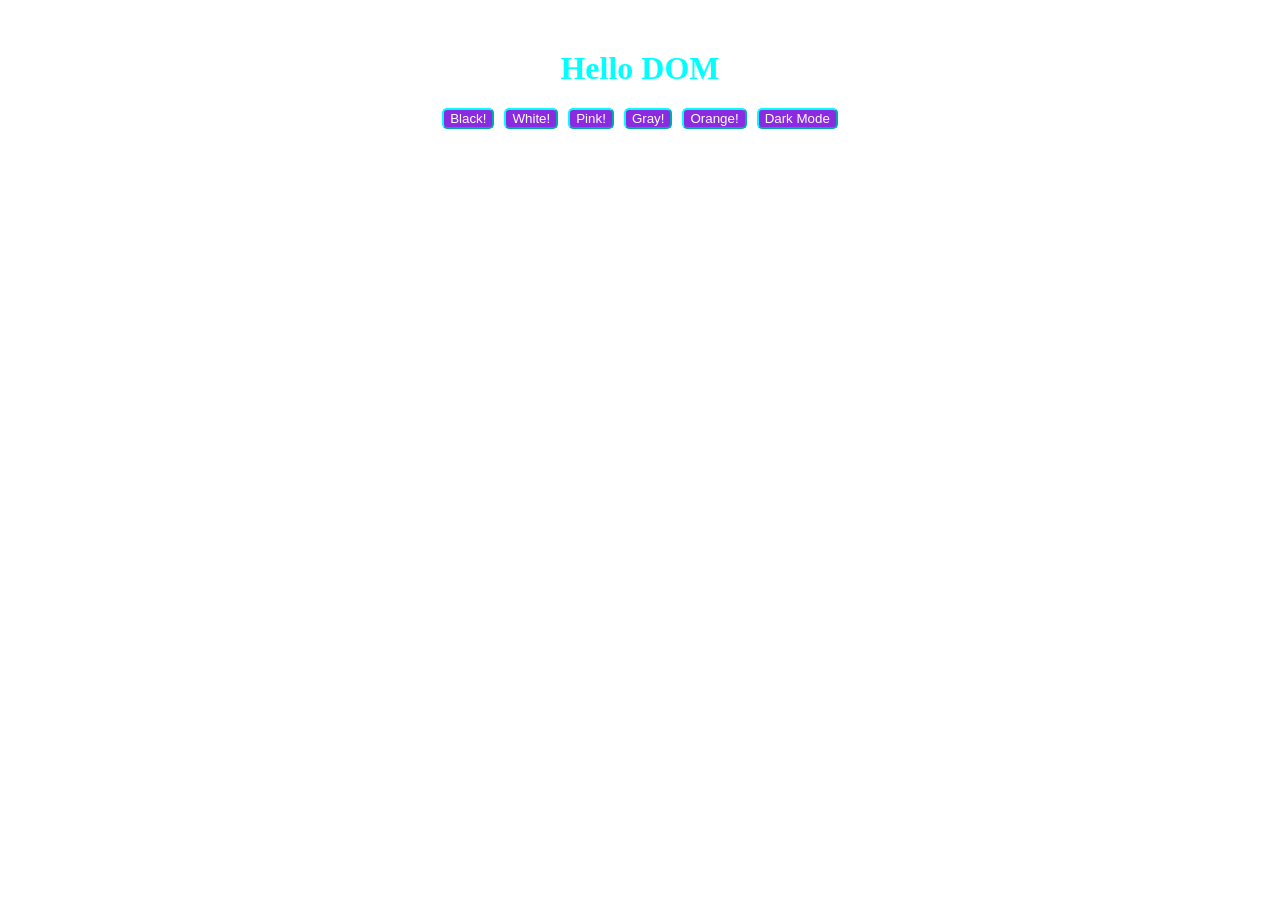
<file: javascript/DOM/index.html>
<!doctype html>
<html lang="en">
  <head>
    <meta charset="UTF-8" />
    <meta name="viewport" content="width=device-width, initial-scale=1.0" />
    <title>DOM</title>
    <link rel="stylesheet" href="./style.css" />
  </head>
  <body>
    <div>
      <h1>Hello DOM</h1>
      <div class="b">
        <button onclick="changeBackground('black')">Black!</button>
        <button onclick="changeBackground('white')">White!</button>
        <button onclick="changeBackground('pink')">Pink!</button>

        <!-- Event Listener -->
        <button id="dark-mode-btn">Gray!</button>
        <button id="orange-btn">Orange!</button>
        <button id="theme-btn">Dark Mode</button>
      </div>
    </div>
    <!-- Link JS file here -->
    <script src="./script.js"></script>
  </body>
</html>
</file>
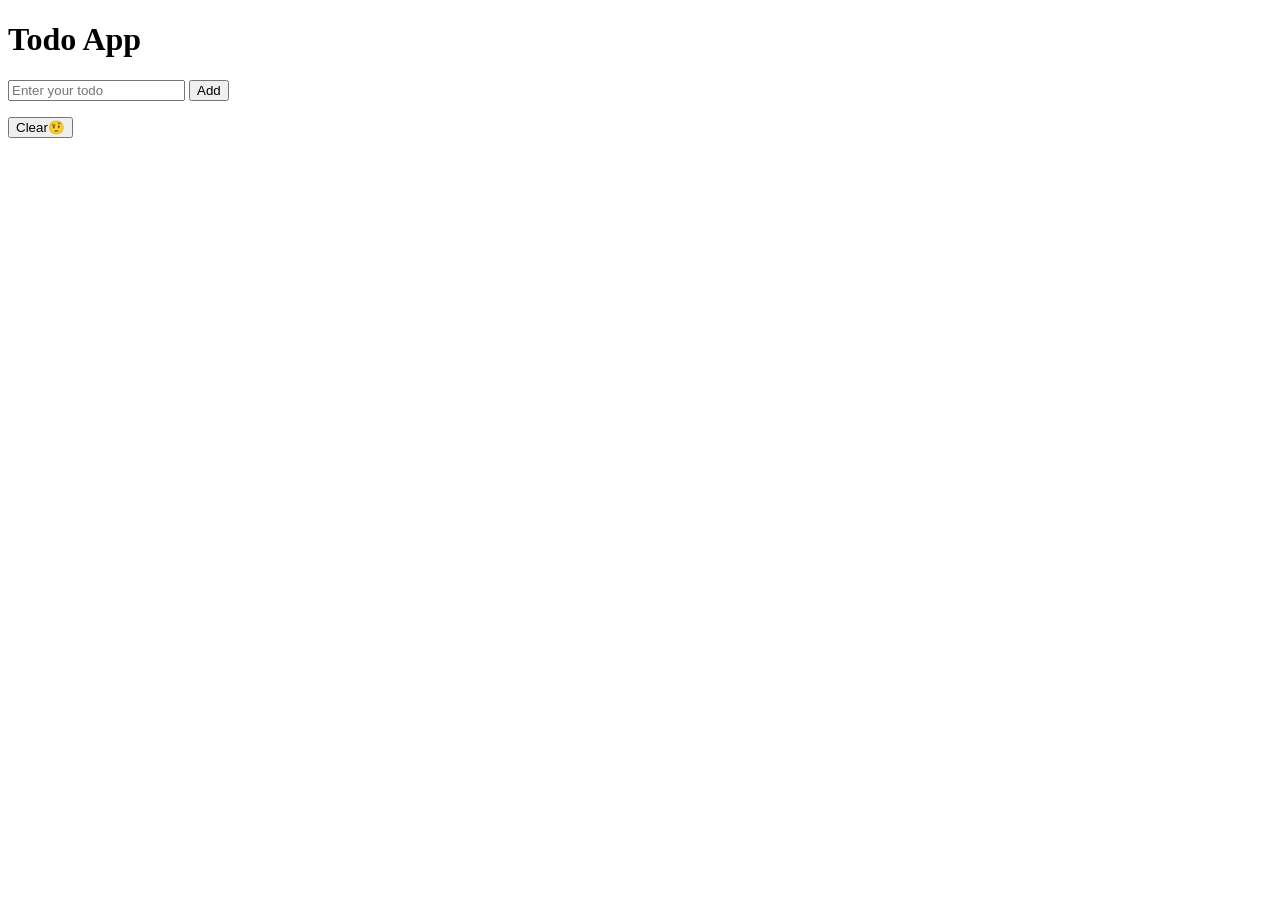
<file: projects/project3/index.html>
<!doctype html>
<html lang="en">
  <head>
    <meta charset="UTF-8" />
    <meta name="viewport" content="width=device-width, initial-scale=1.0" />
    <title>Todo-App</title>
  </head>
  <body>
    <h1>Todo App</h1>
    <div class="container">
      <div>
        <input id="todo-input" placeholder="Enter your todo" />
        <button id="add-btn">Add</button>
      </div>

      <div>
        <ul id="todo-items-container">
          <!-- <li>Go to Gym <button>X</button></li>
          <li>Eat <button>X</button></li>
          <li>Code <button>X</button></li> -->
        </ul>
      </div>
      <button id="clear">Clear🤨</button>
    </div>
    <script src="./script.js"></script>
  </body>
</html>
</file>
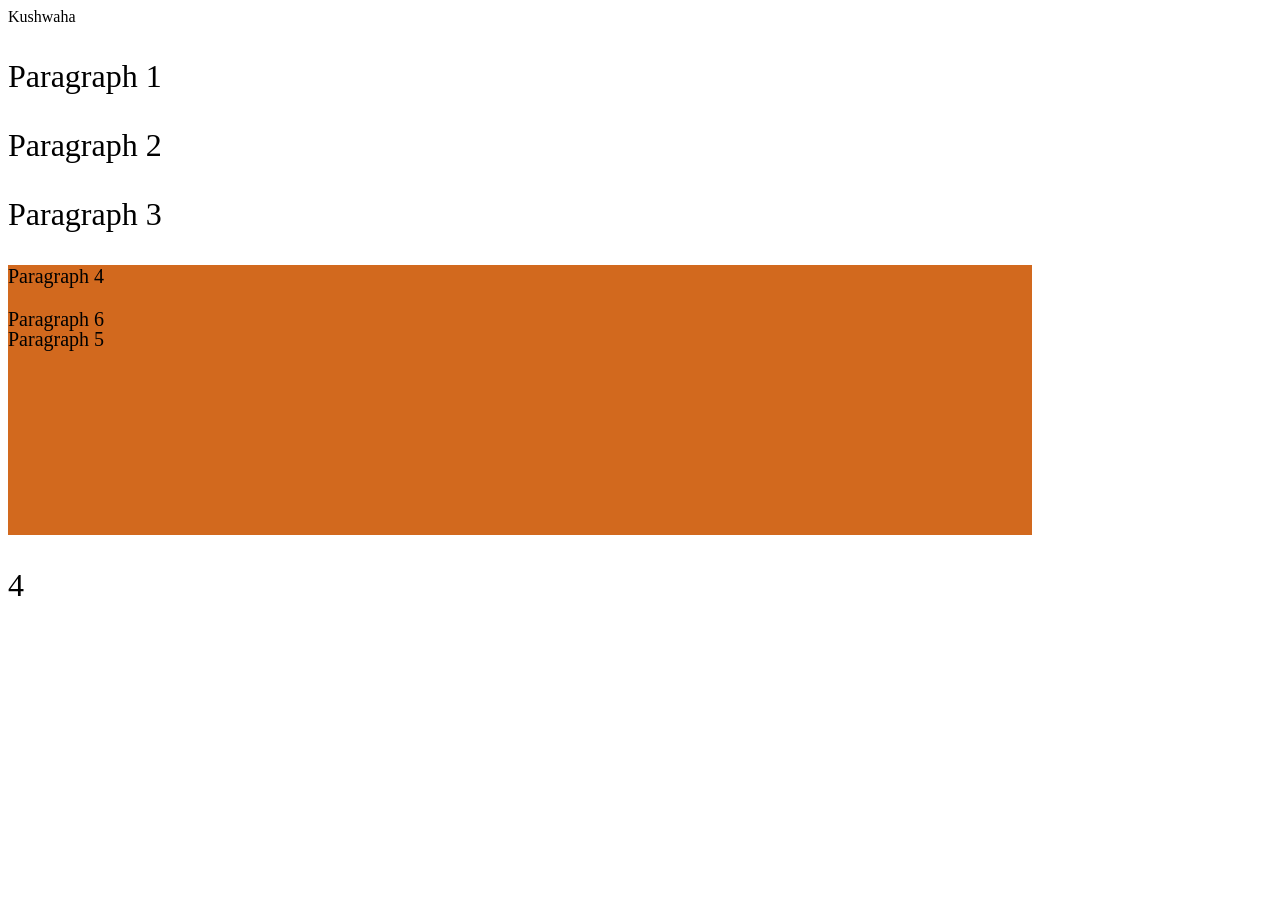
<file: css/boxModel.html>
<!DOCTYPE html>
<html lang="en">
<head>
    <meta charset="UTF-8">
    <meta name="viewport" content="width=device-width, initial-scale=1.0">
    <title>Box-Model</title>
    <link rel="stylesheet" href="./box.css">
</head>
<body>
    <div id="sur">
        <div id="cl"></div>
    </div>
    <div id="kus">Kushwaha</div>


    <div>
        <p>Paragraph 1</p>
        <p>Paragraph 2</p>
        <p>Paragraph 3</p>
    </div>

    <div id="p1">
        <p>Paragraph 4</p>
        <p  id="element">Paragraph 5</p>
        <p>Paragraph 6</p>
    </div>
     <div id="p2">
        <p>4</p>
    </div>
    
</body>
</html>
</file>
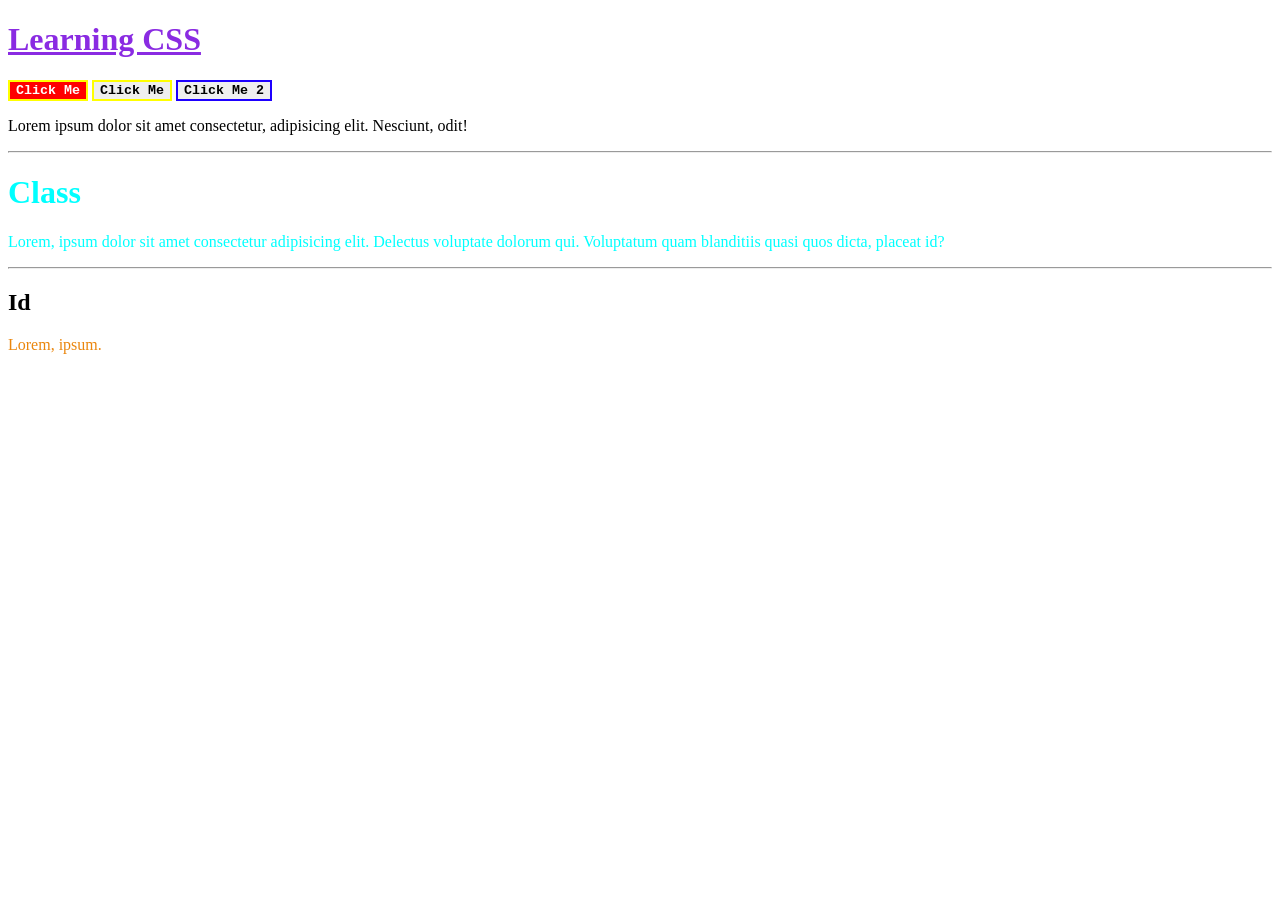
<file: css/index1.html>
<!doctype html>
<html lang="en">
  <head>
    <meta charset="UTF-8" />
    <meta name="viewport" content="width=device-width, initial-scale=1.0" />
    <title>Learning CSS!</title>
    <style>
      button {
        font-weight: bold;
        font-family: "Courier New", Courier, monospace;
        cursor: pointer;
      }
      button {
        border: 2px solid gray;
      }
      button {
        border: 2px solid yellow;
      }

      /* style by using class */

      .my-class-a {
        color: aqua;
      }

      #id {
        color: rgb(234, 134, 13);
      }
    </style>
  </head>
  <body>
    <!-- IN LINE CSS  -->
    <h1 style="text-decoration: underline; color: blueviolet">Learning CSS</h1>
    <button style="background-color: red; color: white">Click Me</button>

    <!-- CSS by adding style in a head (Common Css) -->

    <button>Click Me</button>
    <button style="border-color: rgb(30, 0, 255)">Click Me 2</button>
    <p>
      Lorem ipsum dolor sit amet consectetur, adipisicing elit. Nesciunt, odit!
    </p>

    <!-- Class And Id  (Id has more priority than class and class has more priority than element)-->
    <hr />
    <h1 class="my-class-a">Class</h1>
    <p class="my-class-a">
      Lorem, ipsum dolor sit amet consectetur adipisicing elit. Delectus
      voluptate dolorum qui. Voluptatum quam blanditiis quasi quos dicta,
      placeat id?
    </p>
    <hr />
    <h2>Id</h2>
    <p id="id">Lorem, ipsum.</p>
  </body>
</html>
</file>
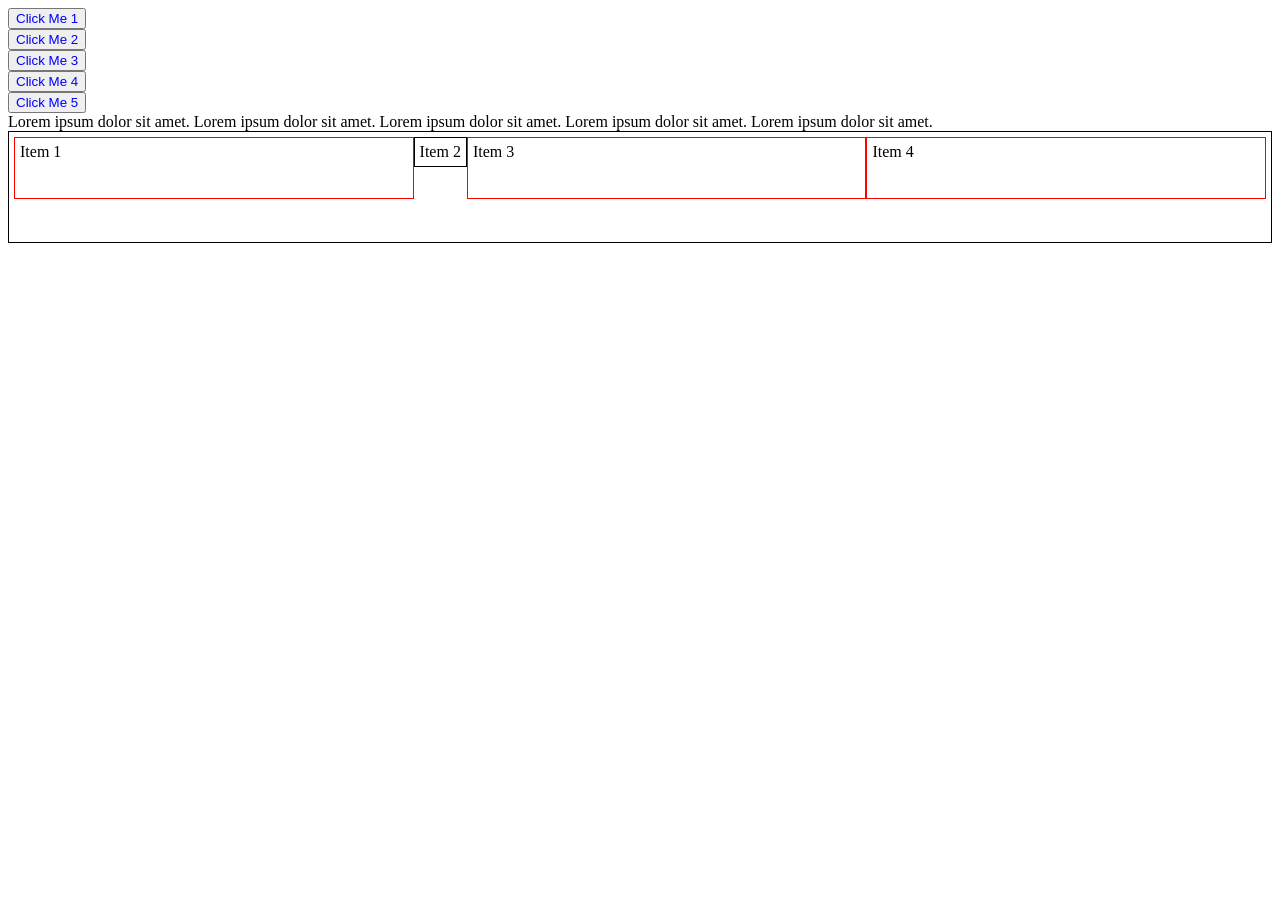
<file: css/index2.html>
<!doctype html>
<html lang="en">
  <head>
    <meta charset="UTF-8" />
    <meta name="viewport" content="width=device-width, initial-scale=1.0" />
    <title>d</title>
    <link rel="stylesheet" href="style-1.css" />
  </head>
  <body>
    <!-- Block level element (Paragraph, Heading, Div, Hr, br, secton, footer, article, ul, li, nav) and Inline level element (Span, Button,a bold, input )        -->
    <button>Click Me 1</button>
    <button>Click Me 2</button>
    <button>Click Me 3</button>
    <button>Click Me 4</button>
    <button>Click Me 5</button>

    <p>Lorem ipsum dolor sit amet.</p>
    <p>Lorem ipsum dolor sit amet.</p>
    <p>Lorem ipsum dolor sit amet.</p>
    <p>Lorem ipsum dolor sit amet.</p>
    <p>Lorem ipsum dolor sit amet.</p> 

    <!-- Flexbox -->
        <div class="parent">
            <div class="child">Item 1</div>
            <div id="child2">Item 2</div>
            <div class="child">Item 3</div>
            <div class="child">Item 4</div>
        </div>


  </body>
</html>
</file>
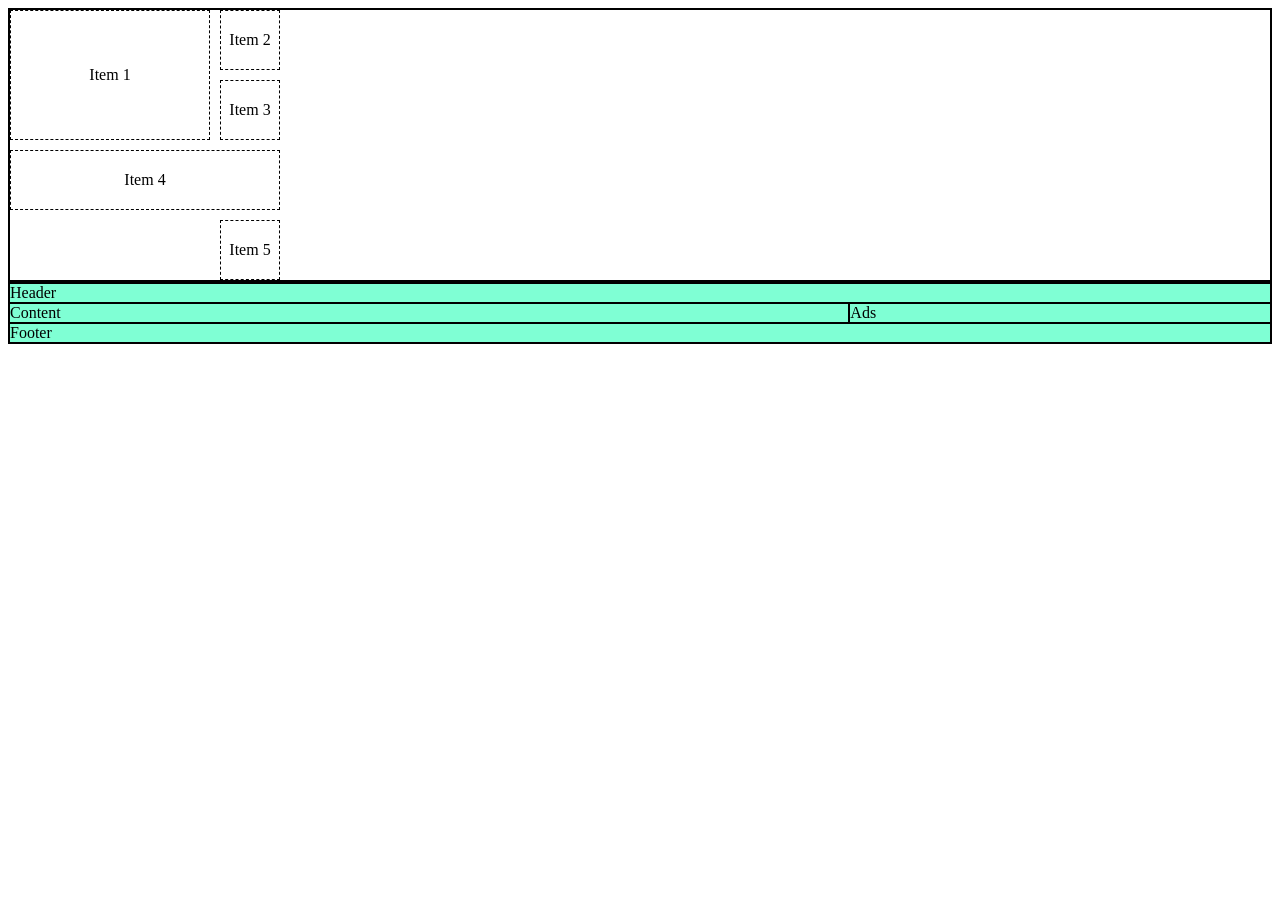
<file: css/index3.html>
<!doctype html>
<html lang="en">
  <head>
    <meta charset="UTF-8" />
    <meta name="viewport" content="width=device-width, initial-scale=1.0" />
    <title>Document</title>
    <link rel="stylesheet" href="./grid.css" />
  </head>
  <body>
    <div>
      <!-- Grid  -->

      <div class="parent">
        <div class="child item-1">Item 1</div>
        <div class="child">Item 2</div>
        <div class="child">Item 3</div>
        <div class="child item-4">Item 4</div>
        <div class="child item-5">Item 5</div>
      </div>

      <div class="website">
        <div class="item header">Header</div>
        <div class="item content">Content</div>
        <div class="item ads">Ads</div>
        <div class="item footer">Footer</div>
      </div>
    </div>
  </body>
</html>
</file>
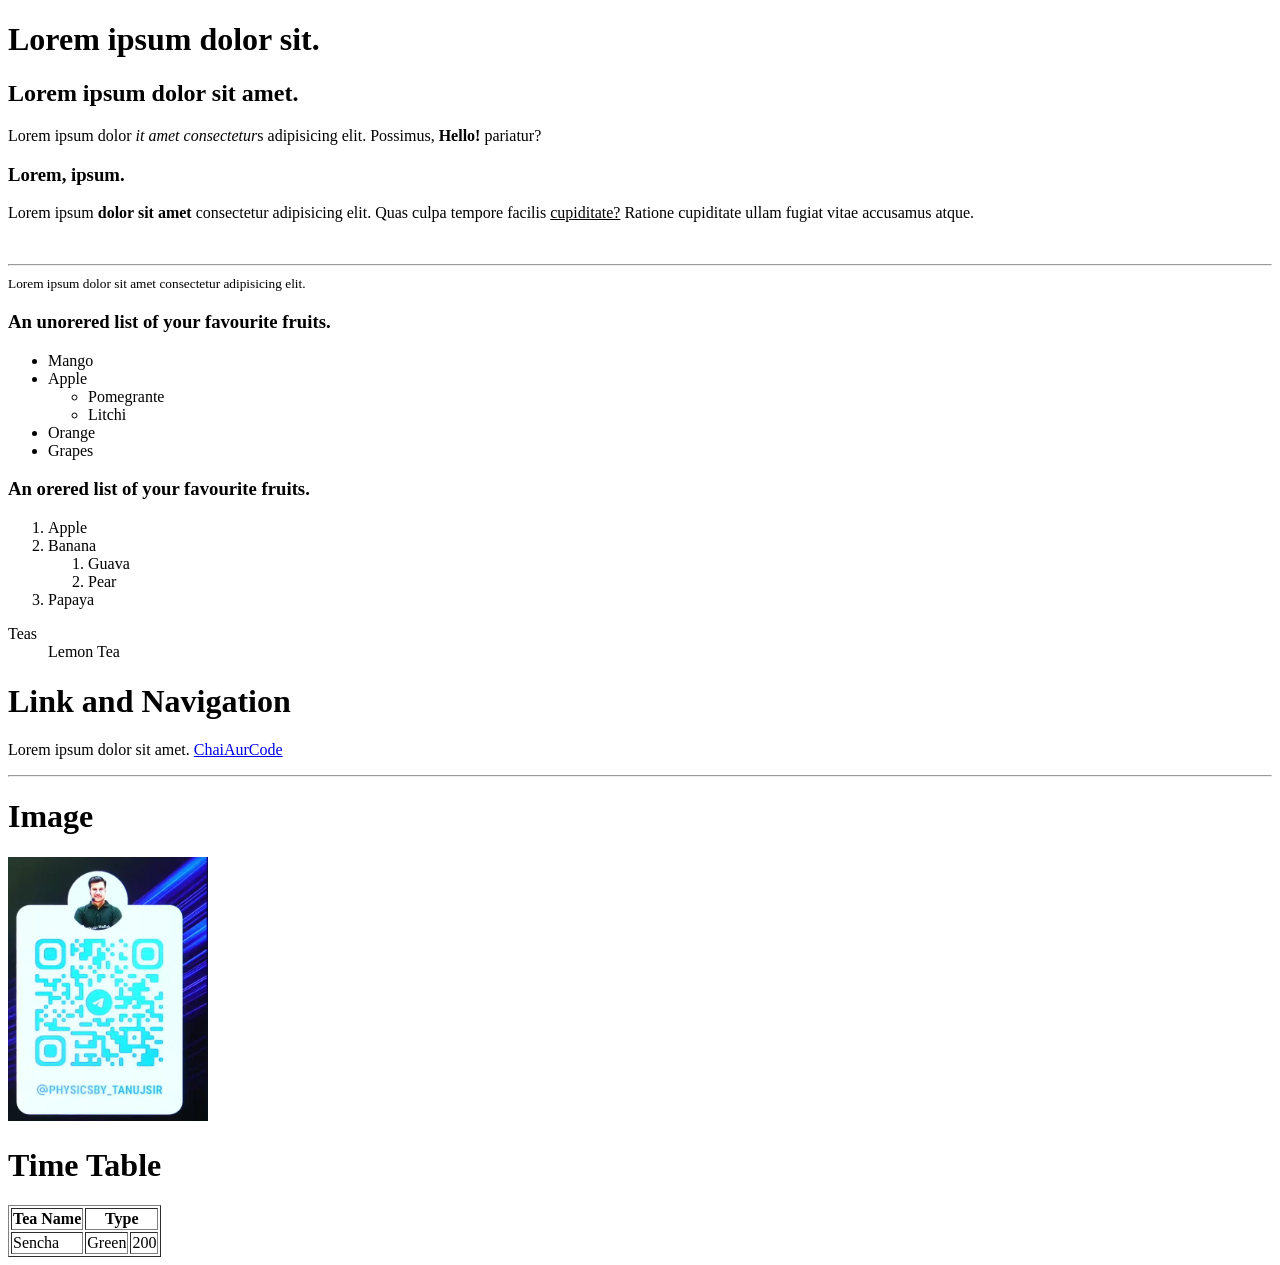
<file: html/chapter-01.html>
<!doctype html>
<html lang="en">
  <head>
    <meta charset="UTF-8" />
    <meta name="viewport" content="width=device-width, initial-scale=1.0" />
    <title>Just HTML!</title>
  </head>
  <body>
    <h1>Lorem ipsum dolor sit.</h1>
    <h2>Lorem ipsum dolor sit amet.</h2>
    <p>
      Lorem ipsum dolor <i>it amet consectetur</i>s adipisicing elit. Possimus,
      <strong>Hello!</strong> pariatur?
    </p>
    <h3>Lorem, ipsum.</h3>
    <p>
      Lorem ipsum <b>dolor sit amet </b>consectetur adipisicing elit. Quas culpa
      tempore facilis <u>cupiditate?</u> Ratione cupiditate ullam fugiat vitae
      accusamus atque.
    </p>
    <br />
    <hr />
    <small>Lorem ipsum dolor sit amet consectetur adipisicing elit.</small>

    <!-- Create an unorered list of your favourite fruits.  -->
    <h3>An unorered list of your favourite fruits.</h3>
    <ul>
      <li>Mango</li>
      <li>Apple</li>
      <ul>
        <li>Pomegrante</li>
        <li>Litchi</li>
      </ul>
      <li>Orange</li>
      <li>Grapes</li>
    </ul>

    <!-- Create an orered list of your favourite fruits.  -->

    <h3>An orered list of your favourite fruits.</h3>
    <ol>
      <li>Apple</li>
      <li>Banana</li>
      <ol>
        <li>Guava</li>
        <li>Pear</li>
      </ol>
      <li>Papaya</li>
    </ol>

    <!-- Description List  -->

    <dl>
      <dt>Teas</dt>
      <dd>Lemon Tea</dd>
    </dl>

    <!-- Create a webpage with the following- 
      A paragraph with a link to an external website. 
      An anchor link that jumps to a specific section of the same page.  -->

    <h1>Link and Navigation</h1>
    <p>
      Lorem ipsum dolor sit amet.
      <a href="https://chaicode.com" target="_blank">ChaiAurCode</a>
    </p>

    <hr />
    <h1>Image</h1>
    <a href="https://chaicode.com">
      <img
        src="../Screenshot 2026-03-18 230508.png"
        alt="image"
        width="200px"
      />
    </a> 

    <!-- Tables -->
     <h1>Time Table</h1>
     <table border="1">
        <tr>
            <th>Tea Name</th>
            <th colspan="2">Type</th>
           
        </tr>
        <tr>
            <td>Sencha</td>
            <td>Green</td>
            <td>200</td>
        </tr>
     </table>

     <!-- Forms -->

     <!-- MultiMedia  -->



  </body>
</html>
</file>
<file: javascript/DOM/style.css>
h1 {
  display: flex;
  justify-content: center;
  margin-top: 50px;
  color: aqua;
}

button {
  background-color: blueviolet;
  color: white;
  border-radius: 5px;
  border-color: aqua;
}

.b {
  display: flex;
  justify-content: center;
  gap: 10px;
}
</file>
<file: css/box.css>
* {
    box-sizing: border-box;
}

/* div {
    height: 200px;
    width: 150px;
    border: 10px solid red;
    color: rgb(253, 155, 9);
    font-weight: bolder;
    padding: 20px;
      
}
#sur{
    margin-bottom: 30px;
    width: 80%;
}
#kus{
    margin-top: 20px;
}
#cl{
    width: 80%;
    height: 50px; 
}
*/

p{
    font-size: 30px; 
}

#p1{
    font-size: 10px;
    background-color: chocolate;
    height: 30vh;
    width: 80vw;
}

p {
    font-size: 2em;
}

#element{
    position: absolute;
}
</file>
<file: css/style-1.css>
button{
    border-radius: 5px solid black;
    color:blue;
    display: block;
}

p{
    display: inline;
}

div {
  border: 1px solid black;
  padding: 5px;
}

.parent {
  display: flex;
  justify-content: start; /* work on main axis  */
  align-items: start; /*work on cross axis */
  height: 100px;
}

.child {
  flex: 1;
  border: 1px solid red;
  padding: 5px;
  height: 50px;
}
</file>
<file: css/grid.css>
.parent {
  border: 2px solid black;

  display: grid;
  grid-template-rows: repeat(4, 60px);
  grid-template-columns: repeat(4, 60px);
  grid-gap: 10px;
}

.child {
  border: 1px dashed;
  display: flex;
  justify-content: center;
  align-items: center;
}

.item-1 {
  /* grid-row-start: 1;
    grid-row-end: 3;
    grid-column-start: 1;
    grid-column-end: 4; */

  /* grid-row : start/ end;
       grid-column: start/end;
    */
  /* grid-row: 1 / 3;
    grid-column: 1 / 4; */

  /*
    grid-area: row-start / col-start / row-end / col-end;     
    */

  grid-area: 1 / 1 / 3 / 4;
}
.item-4 {
  grid-column-end: span 4;
}
/* span keyword add from starting */
.item-5 {
  grid-row-start: 4;
  grid-row-end: 5;
  grid-column-start: 4;
  grid-column-end: 5;
}

.item {
    border: 1px solid;
    background-color: aquamarine;
}
.website{
    display: grid;
    border: 1px solid;
    grid-template-areas: 'h h h' 'c c a' 'c c a' 'f f f';
}
.header{
    grid-area: h;
}
.content{
    grid-area: c;
}
.ads{
    grid-area: a;
}
.footer{
    grid-area: f;
}
</file>
